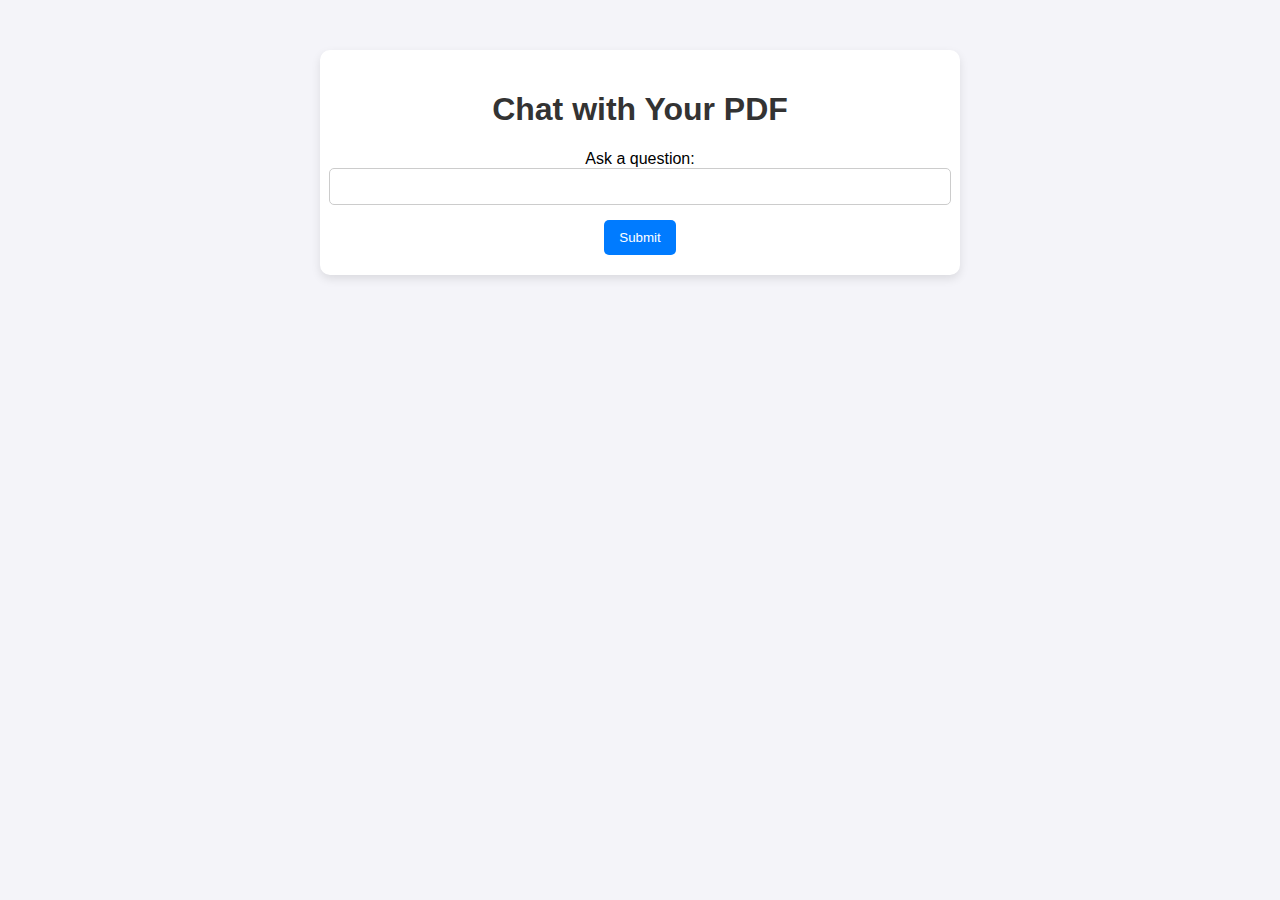
<file: index.html>
<!DOCTYPE html>
<html lang="en">
<head>
    <meta charset="UTF-8">
    <meta name="viewport" content="width=device-width, initial-scale=1.0">
    <title>Chat with Your PDF</title>
    <link rel="stylesheet" href="style.css">
</head>
<body>
    <div class="container">
        <h1>Chat with Your PDF</h1>
        <form action="/query" method="POST">
            <label for="query">Ask a question:</label>
            <input type="text" id="query" name="query" required>
            <button type="submit">Submit</button>
        </form>
    </div>
</body>
</html>
</file>
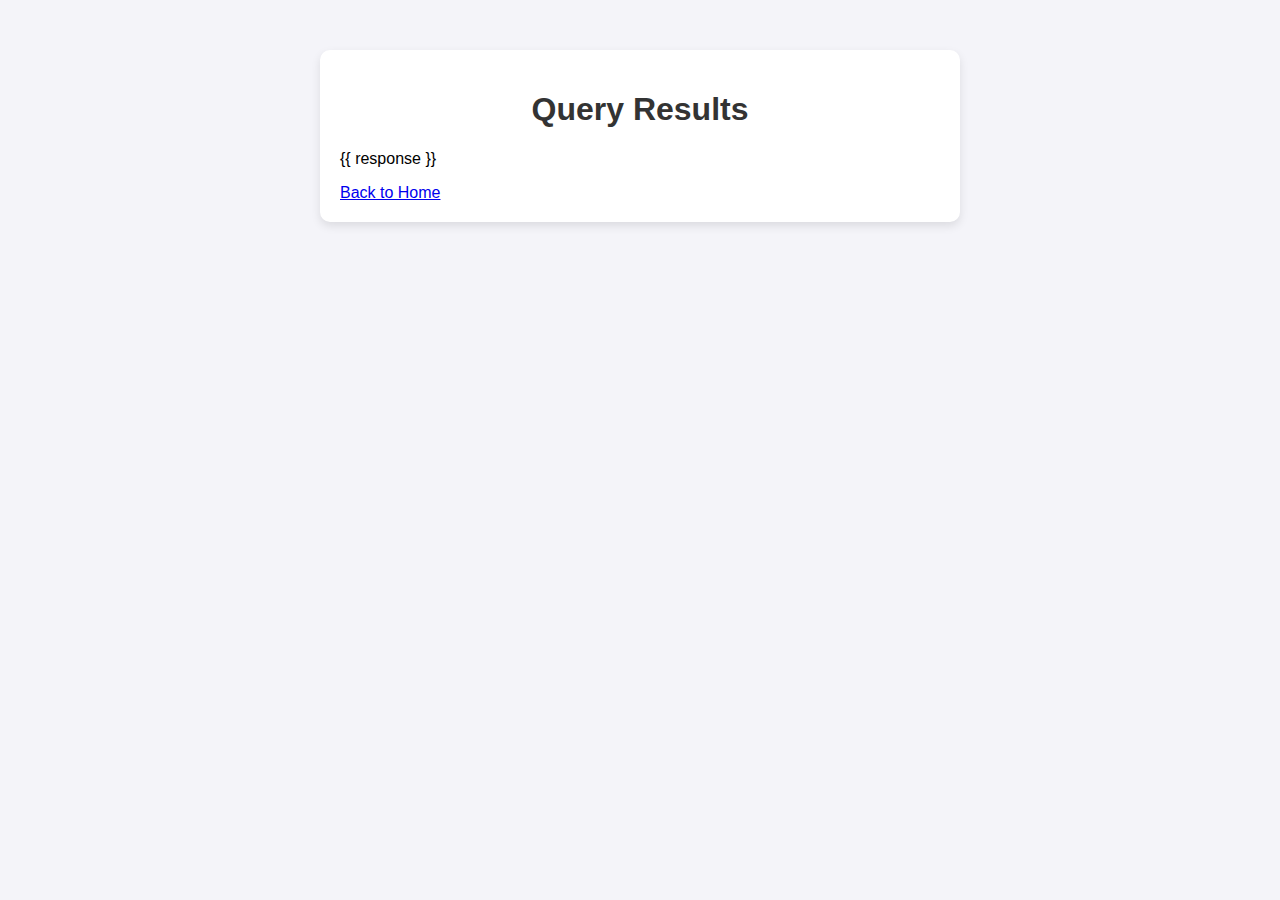
<file: results.html>
<!DOCTYPE html>
<html lang="en">
<head>
    <meta charset="UTF-8">
    <meta name="viewport" content="width=device-width, initial-scale=1.0">
    <title>Query Result</title>
    <link rel="stylesheet" href="style.css">
</head>
<body>
    <div class="container">
        <h1>Query Results</h1>
        <p>{{ response }}</p>
        <a href="/">Back to Home</a>
    </div>
</body>
</html>
</file>
<file: style.css>
body {
    font-family: Arial, sans-serif;
    background-color: #f4f4f9;
    margin: 0;
    padding: 0;
}

.container {
    max-width: 600px;
    margin: 50px auto;
    background: white;
    padding: 20px;
    border-radius: 10px;
    box-shadow: 0px 4px 10px rgba(0, 0, 0, 0.1);
}

h1 {
    color: #333;
    text-align: center;
}

form {
    display: flex;
    flex-direction: column;
    align-items: center;
    margin-top: 20px;
}

input[type="text"] {
    padding: 10px;
    width: 100%;
    margin-bottom: 15px;
    border: 1px solid #ccc;
    border-radius: 5px;
}

button {
    background-color: #007bff;
    color: white;
    padding: 10px 15px;
    border: none;
    border-radius: 5px;
    cursor: pointer;
}

button:hover {
    background-color: #0056b3;
}
</file>
